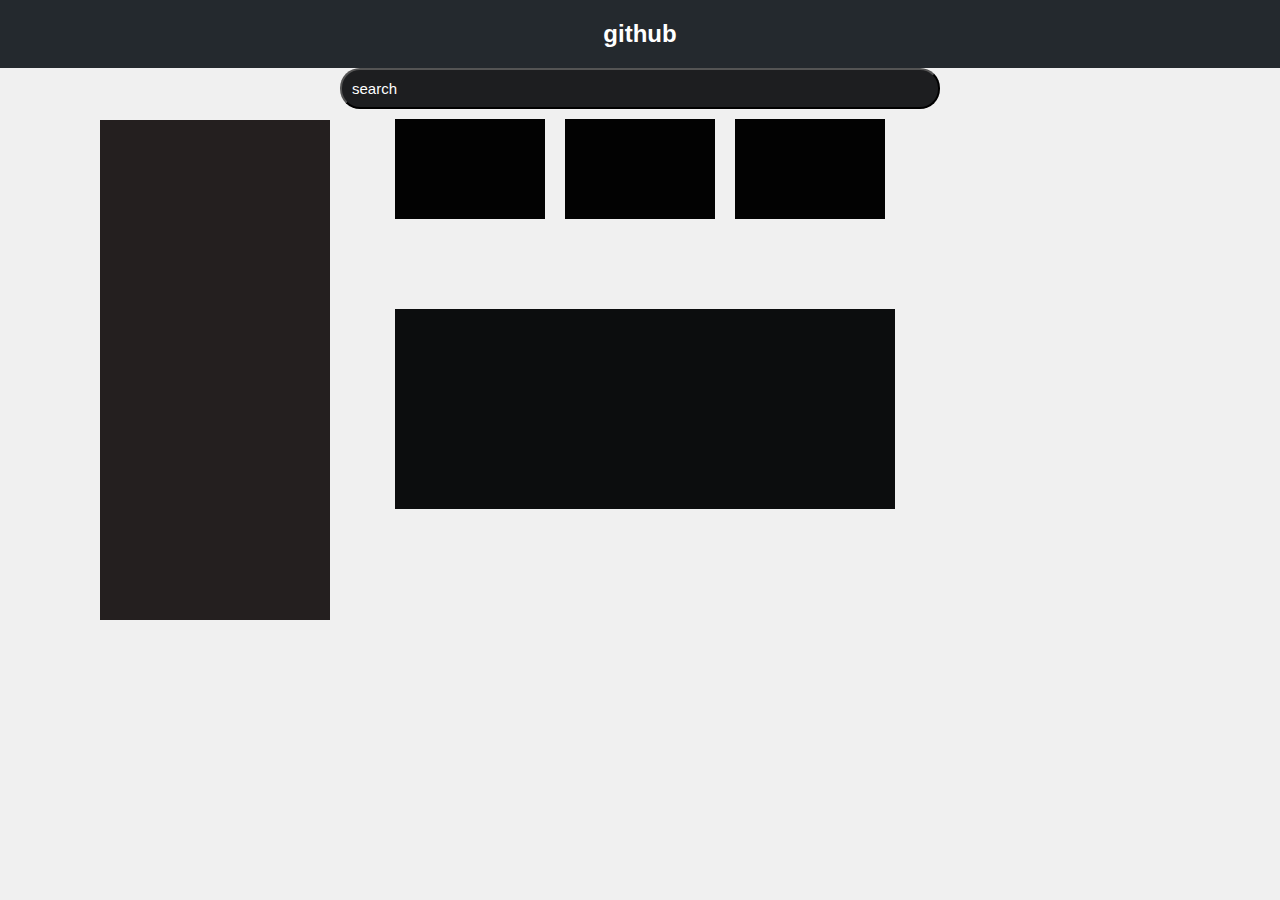
<file: day13-task-1/index.html>
<!DOCTYPE html>
<html lang="en">
<head>
    <meta charset="UTF-8">
    <meta name="viewport" content="width=device-width, initial-scale=1.0">
        <title>header</title>
    <link rel="stylesheet" href="style.css">

</head>
<body>
    <header>
             <div class="github">
            <h2>github</h2>
        </div>  
    </header>
      <div class ="text-left"><button>search</button></div>
     <div class="main">
   <div class="square"></div>
    <div class="square"></div>
    <div class="square"></div>
    <div class="rectangle"></div>
       <div class="sidebar"></div>
         </div>
<style>
    .rectangle {
      width: 230px;
      height: 500px;
      background-color: rgb(36, 31, 31);
      position: absolute;
     top: 100px; 
    left: 100px;
    } 
    
     
</style>
</body>
</html>
</file>
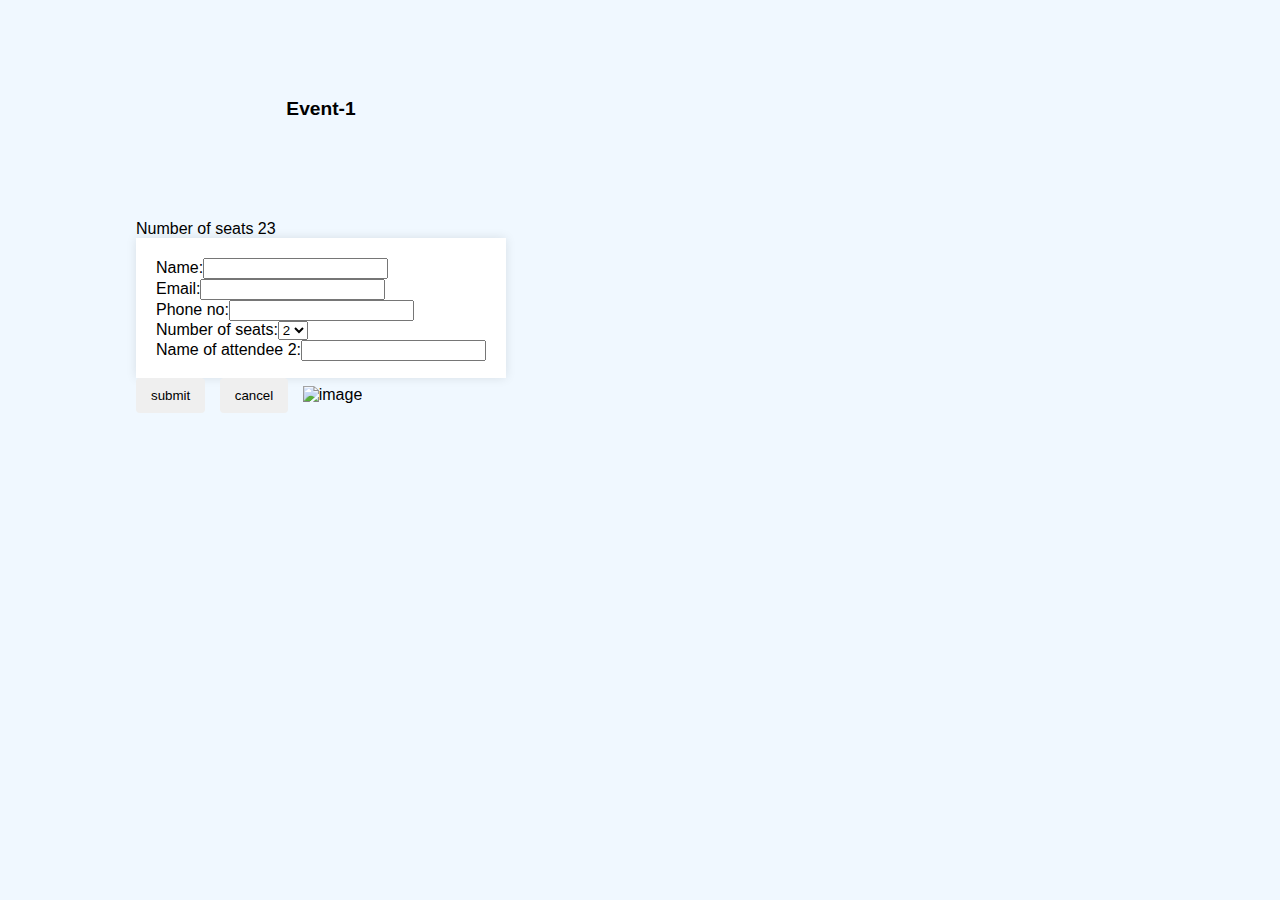
<file: day13-task-2/index.html>
<!DOCTYPE html>
<html lang="en">
<head>
  <meta charset="UTF-8">
  <meta name="viewport" content="width=device-width, initial-scale=1.0">
  <title>event-update-page</title>
 <link rel="stylesheet" href="style.css">
</head>
<header>Event-1</header>
<body>
  
  <text>Number of seats 23</text>
  <form>
    <lable>Name:</lable><input type= "text"></br>
    <lable>Email:</lable><input type= "text"></br>
    <lable>Phone no:</lable><input type= "text"></br>
    <lable>Number of seats:</lable><select>
      <option name ="2" value="2">2</option>
      </select></br>
    <lable>Name of attendee 2:</lable><input type= "text"></br>
   </form>
  </div>
  <button>submit</button>
  <button>cancel</button>
  <img scr="image" alt="image" width="200" heigth="100">
</head>
</body>
</html>
</file>
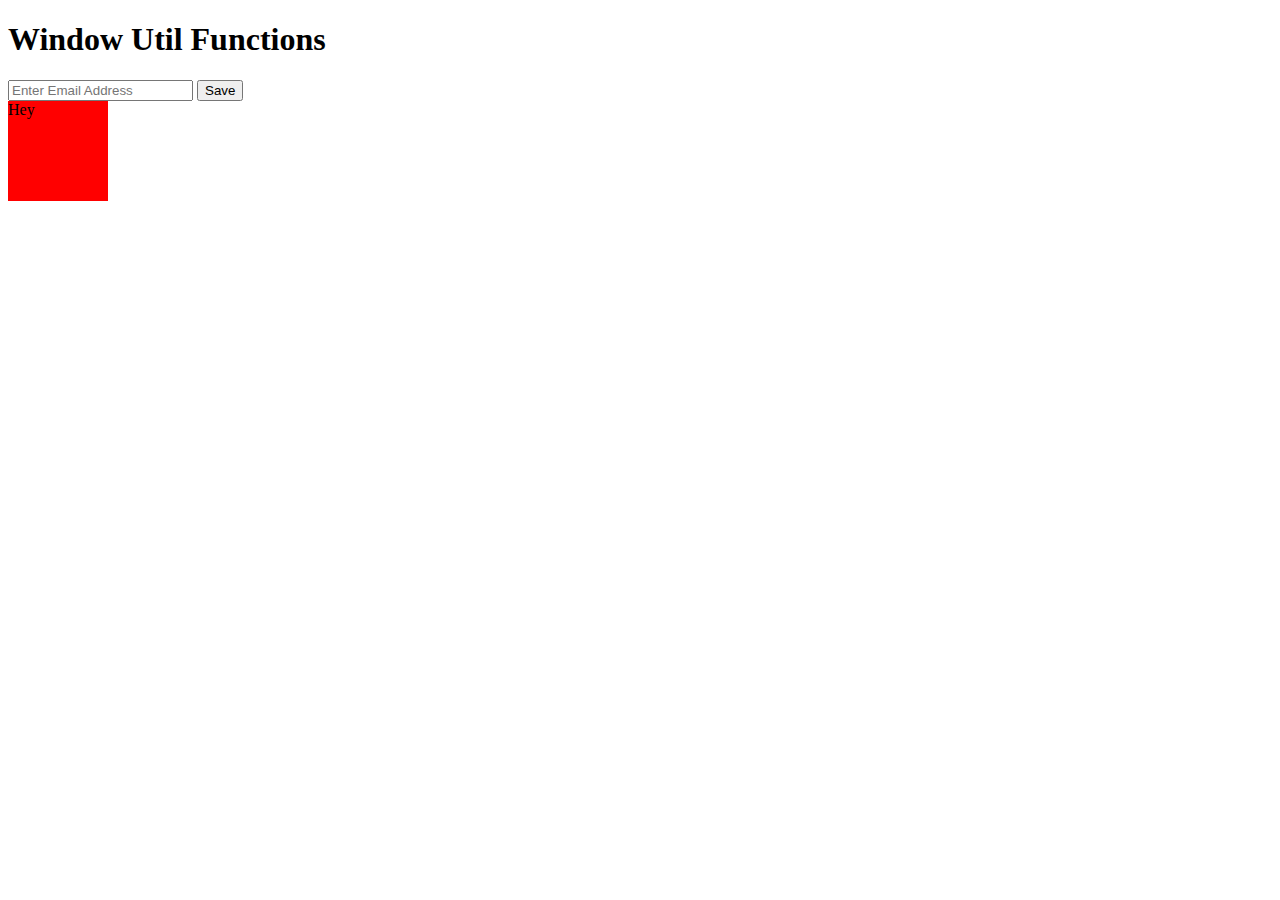
<file: day14/index.html>
<!DOCTYPE html>
<html lang="en">
  <head>
    <meta charset="UTF-8" />
    <meta name="viewport" content="width=device-width, initial-scale=1.0" />
    <title>Window Utilities</title>
  </head>
  <body>
    <h1>Window Util Functions</h1>
    <input id="email" placeholder="Enter Email Address" />
    <button id="save">Save</button>
    <div id="specialDiv" style="width: 100px; height: 100px; background: red">
      Hey
    </div>
    <script src="script.js"></script>
  </body>
</html>
</file>
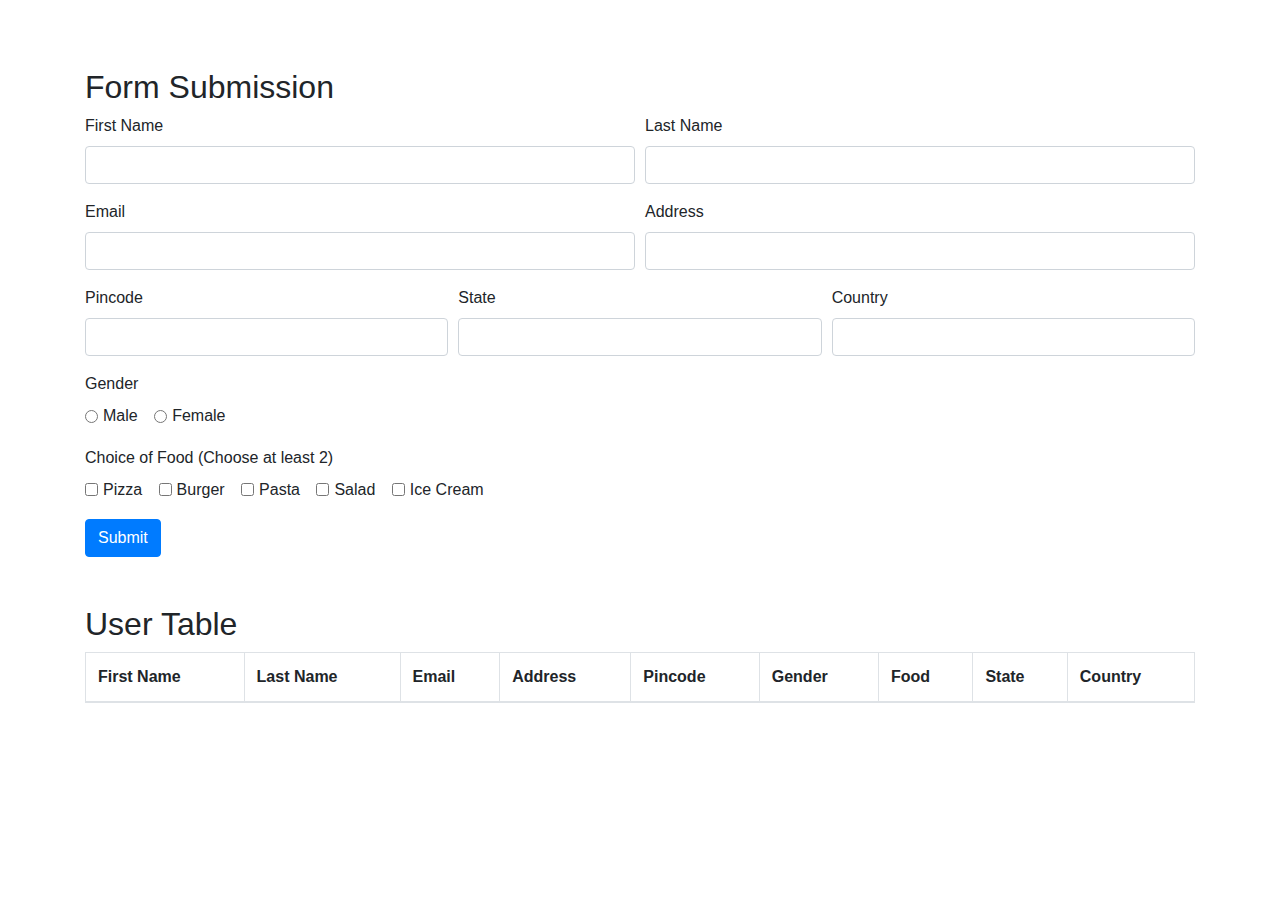
<file: day15 task-1/index.html>
<!DOCTYPE html>
<html lang="en">
<head>
    <meta charset="UTF-8">
    <meta name="viewport" content="width=device-width, initial-scale=1.0">
    <title>Form and Table</title>
    <link rel="stylesheet" href="https://maxcdn.bootstrapcdn.com/bootstrap/4.5.2/css/bootstrap.min.css">
    <link rel="stylesheet" href="style.css">
</head>
<body>
    <div class="container mt-5">
        <h2>Form Submission</h2>
        <form id="userForm">
            <div class="form-row">
                <div class="form-group col-md-6">
                    <label for="firstName">First Name</label>
                    <input type="text" class="form-control" id="firstName" required>
                </div>
                <div class="form-group col-md-6">
                    <label for="lastName">Last Name</label>
                    <input type="text" class="form-control" id="lastName" required>
                </div>
            </div>
            <div class="form-row">
                <div class="form-group col-md-6">
                    <label for="email">Email</label>
                    <input type="email" class="form-control" id="email" required>
                </div>
                <div class="form-group col-md-6">
                    <label for="address">Address</label>
                    <input type="text" class="form-control" id="address" required>
                </div>
            </div>
            <div class="form-row">
                <div class="form-group col-md-4">
                    <label for="pincode">Pincode</label>
                    <input type="text" class="form-control" id="pincode" required>
                </div>
                <div class="form-group col-md-4">
                    <label for="state">State</label>
                    <input type="text" class="form-control" id="state" required>
                </div>
                <div class="form-group col-md-4">
                    <label for="country">Country</label>
                    <input type="text" class="form-control" id="country" required>
                </div>
            </div>
            <div class="form-group">
                <label>Gender</label>
                <div>
                    <div class="form-check form-check-inline">
                        <input class="form-check-input" type="radio" name="gender" id="male" value="Male" required>
                        <label class="form-check-label" for="male">Male</label>
                    </div>
                    <div class="form-check form-check-inline">
                        <input class="form-check-input" type="radio" name="gender" id="female" value="Female">
                        <label class="form-check-label" for="female">Female</label>
                    </div>
                </div>
            </div>
            <div class="form-group">
                <label>Choice of Food (Choose at least 2)</label>
                <div>
                    <div class="form-check form-check-inline">
                        <input class="form-check-input" type="checkbox" id="food1" value="Pizza">
                        <label class="form-check-label" for="food1">Pizza</label>
                    </div>
                    <div class="form-check form-check-inline">
                        <input class="form-check-input" type="checkbox" id="food2" value="Burger">
                        <label class="form-check-label" for="food2">Burger</label>
                    </div>
                    <div class="form-check form-check-inline">
                        <input class="form-check-input" type="checkbox" id="food3" value="Pasta">
                        <label class="form-check-label" for="food3">Pasta</label>
                    </div>
                    <div class="form-check form-check-inline">
                        <input class="form-check-input" type="checkbox" id="food4" value="Salad">
                        <label class="form-check-label" for="food4">Salad</label>
                    </div>
                    <div class="form-check form-check-inline">
                        <input class="form-check-input" type="checkbox" id="food5" value="Ice Cream">
                        <label class="form-check-label" for="food5">Ice Cream</label>
                    </div>
                </div>
            </div>
            <button type="submit" class="btn btn-primary">Submit</button>
        </form>

        <h2 class="mt-5">User Table</h2>
        <table class="table table-bordered" id="userTable">
            <thead>
                <tr>
                    <th>First Name</th>
                    <th>Last Name</th>
                    <th>Email</th>
                    <th>Address</th>
                    <th>Pincode</th>
                    <th>Gender</th>
                    <th>Food</th>
                    <th>State</th>
                    <th>Country</th>
                </tr>
            </thead>
            <tbody>
            </tbody>
        </table>
    </div>

    <script src="script.js"></script>
    <script src="https://app.zenclass.in/sheets/v1/js/zen/suite/bundle.js"></script>
</body>
</html>
</file>
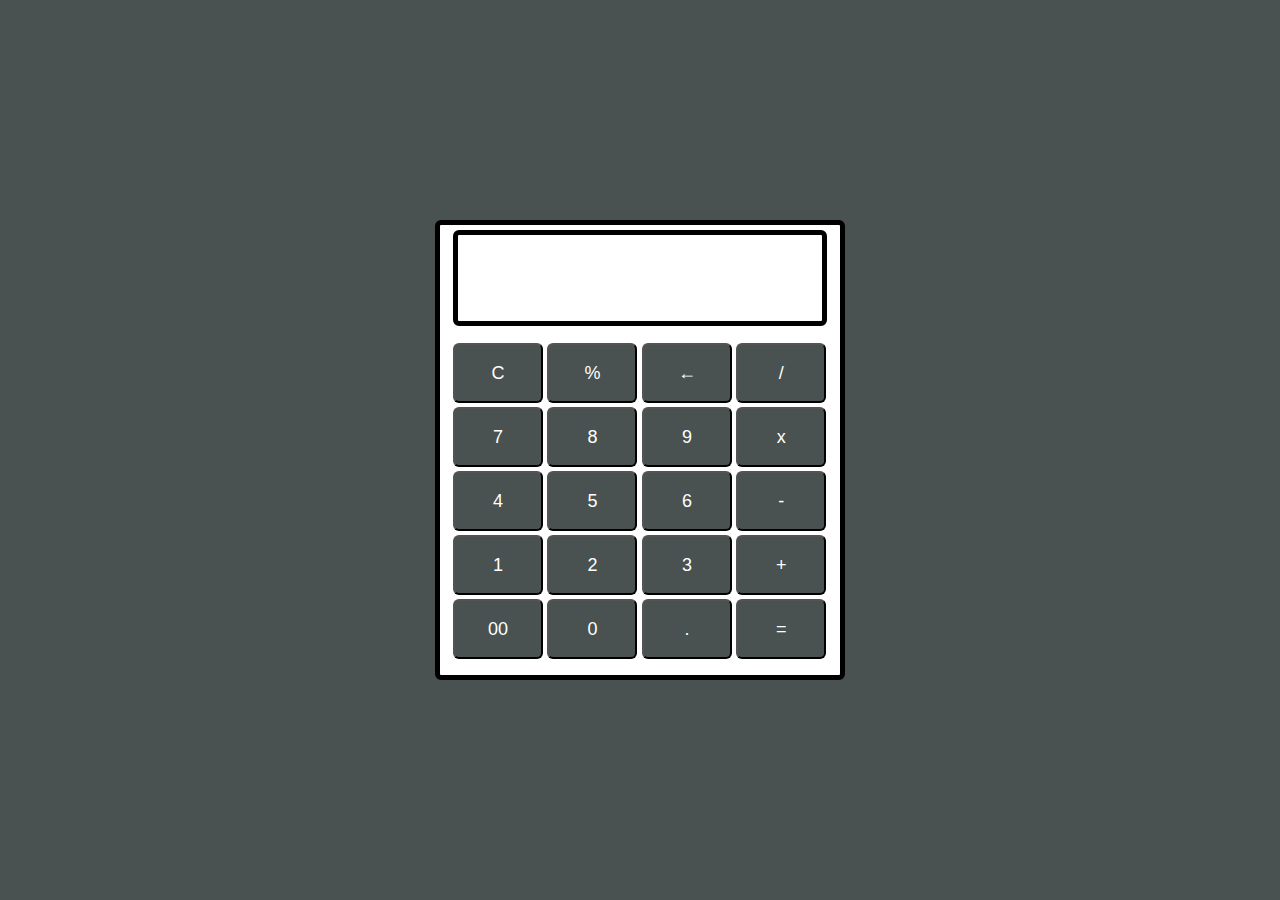
<file: day15 task-2/index.html>
<!DOCTYPE html>
<html lang="en">
<head>
   <link rel="stylesheet" href="style.css">
   <title>Calulator</title>
</head>
<body>
   <div class="main">
      <input type="text" id = 'res'>
      <div class="btn">
         <input type="button" value = 'C' onclick = "Clear()">
         <input type="button" value = '%' onclick = "Solve('%')">
         <input type="button" value = '←' onclick ="Back('←')">
         <input type="button" value = '/' onclick = "Solve('/')">
         <br>
         <input type="button" value = '7' onclick = "Solve('7')">
         <input type="button" value = '8' onclick = "Solve('8')">
         <input type="button" value = '9' onclick = "Solve('9')">
         <input type="button" value = 'x' onclick = "Solve('*')">
         <br>
         <input type="button" value = '4' onclick = "Solve('4')">
         <input type="button" value = '5' onclick = "Solve('5')">
         <input type="button" value = '6' onclick = "Solve('6')">
         <input type="button" value = '-' onclick = "Solve('-')">
         <br>
         <input type="button" value = '1' onclick = "Solve('1')">
         <input type="button" value = '2' onclick = "Solve('2')">
         <input type="button" value = '3' onclick = "Solve('3')">
         <input type="button" value = '+' onclick = "Solve('+')">
         <br>
         <input type="button" value = '00'onclick = "Solve('00')">
         <input type="button" value = '0' onclick = "Solve('0')">
         <input type="button" value = '.' onclick = "Solve('.')">
         <input type="button" value = '=' onclick = "Result()">
      </div>
   </div>
   <script src = 'script.js' ></script>
</body>
</html>
</file>
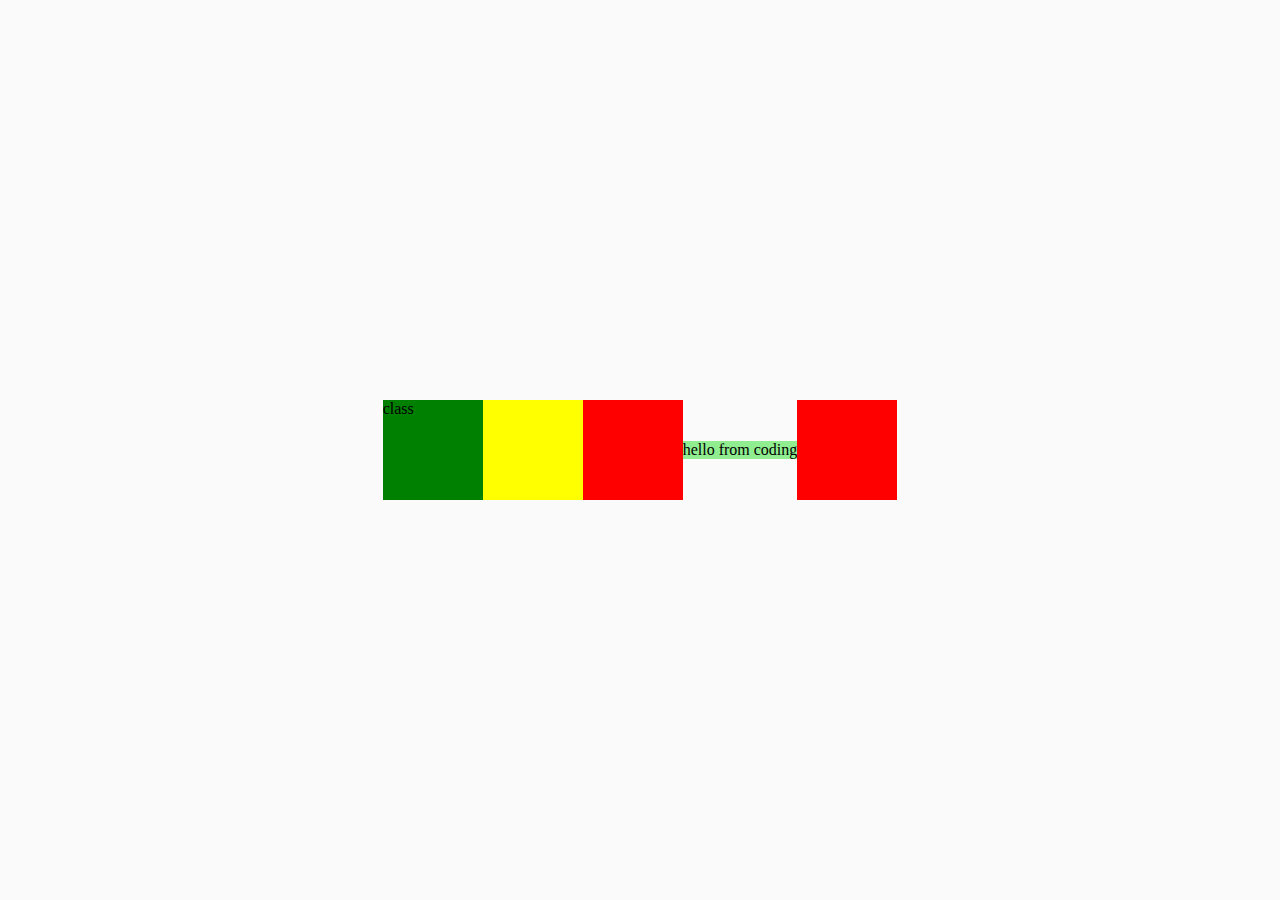
<file: day9/day 10/index.html>
<!DOCTYPE html>
<html lang="en">
<head>
    <meta charset="UTF-8">
    <meta name="viewport" content="width=device-width, initial-scale=1.0">
    <title>css learning</title>
   <link rel="stylesheet"href="./style.css"/>
</head>
<body>
    <!-- inline line styling -->
   <div class= "square green " style ="background :green">class</div>
   <div class ="square yellow" style ="background:yellow"> </div>
   <div class ="square red " style = "background:red"></div>
   <div id="square"></div>
   <div id="square"></div>
<p class ="green"></pclass>hello from coding</p>

<div class = "square red" style = "light green"></div>









    
</body> 
</html>
</file>
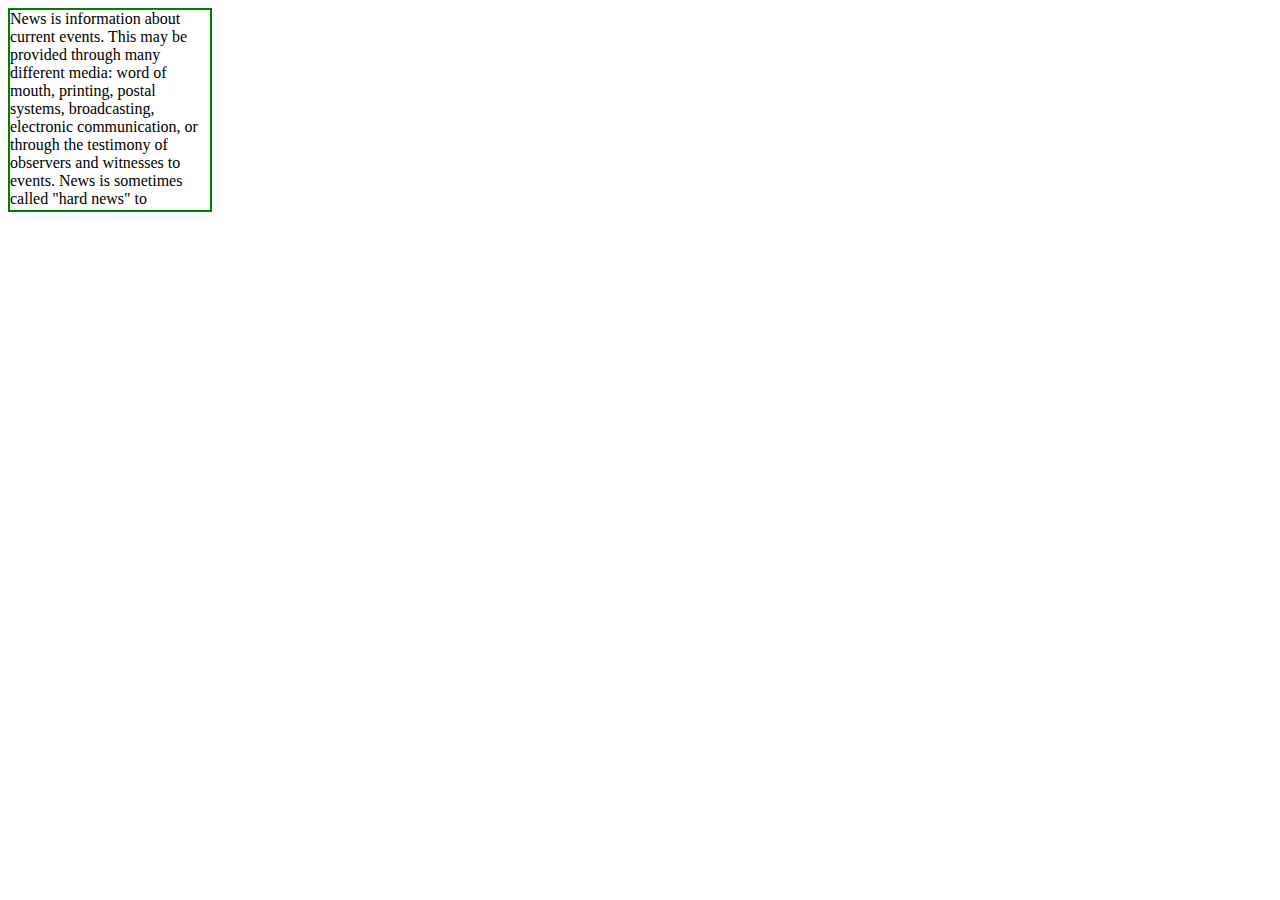
<file: day9/day11/index.html>
<html>
<head>
<style>
    .square {
        width:200px;        height: 200px;
        border :2px solid green;
        overflow :auto ;
    }
</style>
</head>
<body>
    <div class="square">
        News is information about current events. This may be provided through many different media: word of mouth, printing, postal systems, broadcasting, electronic communication, or through the testimony of observers and witnesses to events. News is sometimes called "hard news" to differentiate it from soft media.
<p>hello</p>
    </div>        
</body>
</html>
</file>
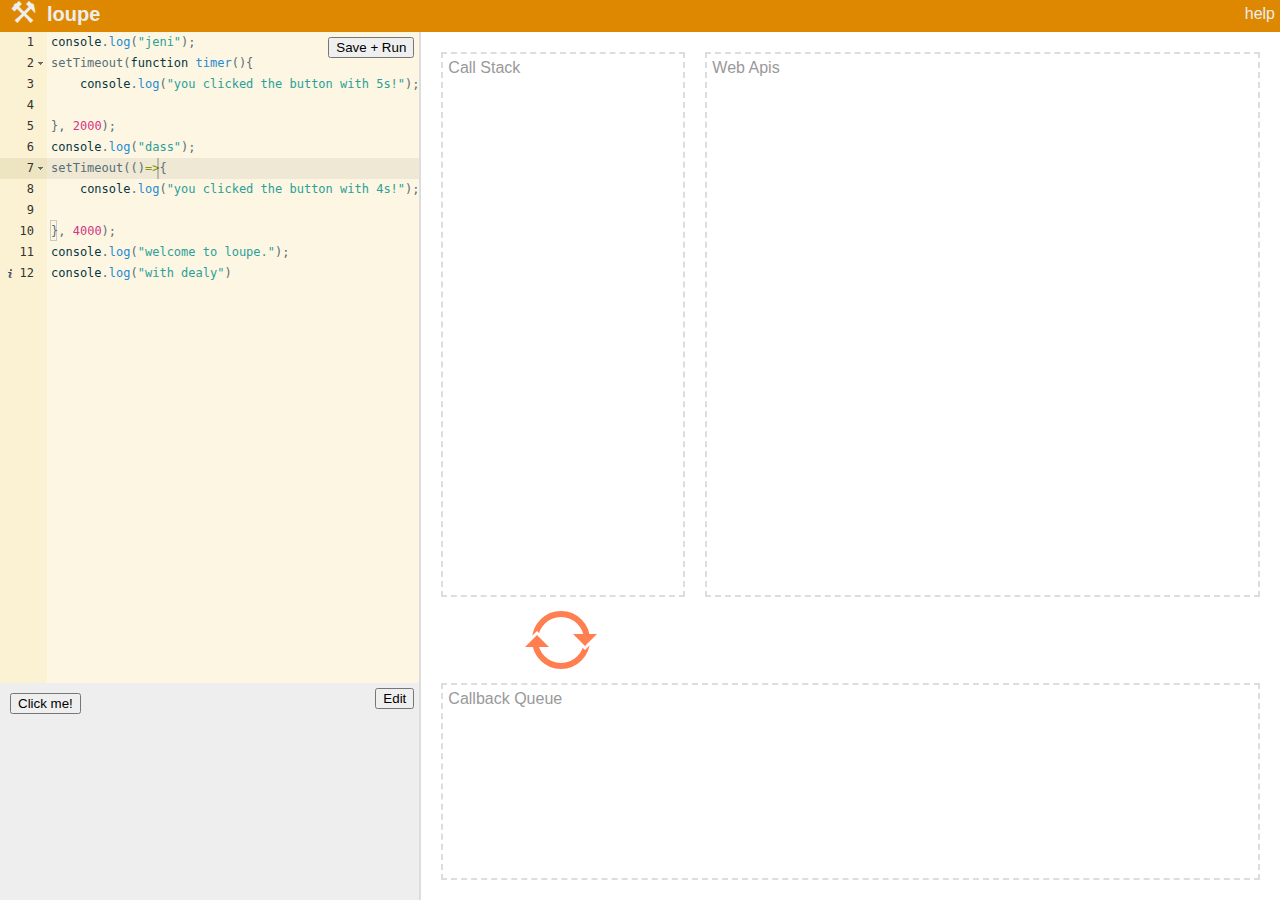
<file: latentflip.com.html>
<!DOCTYPE html>
<!-- saved from url=(0457)http://latentflip.com/loupe/?code=[base64]%3D!!!PGJ1dHRvbj5DbGljayBtZSE8L2J1dHRvbj4%3D -->
<html><head><meta http-equiv="Content-Type" content="text/html; charset=UTF-8"><style id="rackt-style">
.ReactModal__Overlay {
  background-color: rgba(255, 255, 255, 0.75);
}
.ReactModal__Content {
  position: absolute;
  top: 40px;
  left: 40px;
  right: 40px;
  bottom: 40px;
  border: 1px solid #ccc;
  background: #fff;
  overflow: auto;
  -webkit-overflow-scrolling: touch;
  border-radius: 4px;
  outline: none;
  padding: 20px;
}
@media (max-width: 768px) {
  .ReactModal__Content {
    top: 10px;
    left: 10px;
    right: 10px;
    bottom: 10px;
    padding: 10px;
  }
}</style>
  <link href="./latentflip.com_files/loupe.bundle.css" rel="stylesheet">
<style type="text/css" id="operaUserStyle"></style><style id="ace_editor">.ace_editor {position: relative;overflow: hidden;font-family: 'Monaco', 'Menlo', 'Ubuntu Mono', 'Consolas', 'source-code-pro', monospace;font-size: 12px;line-height: normal;direction: ltr;}.ace_scroller {position: absolute;overflow: hidden;top: 0;bottom: 0;background-color: inherit;-ms-user-select: none;-moz-user-select: none;-webkit-user-select: none;user-select: none;}.ace_content {position: absolute;-moz-box-sizing: border-box;-webkit-box-sizing: border-box;box-sizing: border-box;cursor: text;min-width: 100%;}.ace_dragging, .ace_dragging * {cursor: move !important;}.ace_dragging .ace_scroller:before{position: absolute;top: 0;left: 0;right: 0;bottom: 0;content: '';background: rgba(250, 250, 250, 0.01);z-index: 1000;}.ace_dragging.ace_dark .ace_scroller:before{background: rgba(0, 0, 0, 0.01);}.ace_selecting, .ace_selecting * {cursor: text !important;}.ace_gutter {position: absolute;overflow : hidden;width: auto;top: 0;bottom: 0;left: 0;cursor: default;z-index: 4;-ms-user-select: none;-moz-user-select: none;-webkit-user-select: none;user-select: none;}.ace_gutter-active-line {position: absolute;left: 0;right: 0;}.ace_scroller.ace_scroll-left {box-shadow: 17px 0 16px -16px rgba(0, 0, 0, 0.4) inset;}.ace_gutter-cell {padding-left: 19px;padding-right: 6px;background-repeat: no-repeat;}.ace_gutter-cell.ace_error {background-image: url("[data-uri]");background-repeat: no-repeat;background-position: 2px center;}.ace_gutter-cell.ace_warning {background-image: url("[data-uri]");background-position: 2px center;}.ace_gutter-cell.ace_info {background-image: url("[data-uri]");background-position: 2px center;}.ace_dark .ace_gutter-cell.ace_info {background-image: url("[data-uri]");}.ace_scrollbar {position: absolute;right: 0;bottom: 0;z-index: 6;}.ace_scrollbar-inner {position: absolute;cursor: text;left: 0;top: 0;}.ace_scrollbar-v{overflow-x: hidden;overflow-y: scroll;top: 0;}.ace_scrollbar-h {overflow-x: scroll;overflow-y: hidden;left: 0;}.ace_print-margin {position: absolute;height: 100%;}.ace_text-input {position: absolute;z-index: 0;width: 0.5em;height: 1em;opacity: 0;background: transparent;-moz-appearance: none;appearance: none;border: none;resize: none;outline: none;overflow: hidden;font: inherit;padding: 0 1px;margin: 0 -1px;text-indent: -1em;-ms-user-select: text;-moz-user-select: text;-webkit-user-select: text;user-select: text;}.ace_text-input.ace_composition {background: #f8f8f8;color: #111;z-index: 1000;opacity: 1;text-indent: 0;}.ace_layer {z-index: 1;position: absolute;overflow: hidden;white-space: pre;height: 100%;width: 100%;-moz-box-sizing: border-box;-webkit-box-sizing: border-box;box-sizing: border-box;pointer-events: none;}.ace_gutter-layer {position: relative;width: auto;text-align: right;pointer-events: auto;}.ace_text-layer {font: inherit !important;}.ace_cjk {display: inline-block;text-align: center;}.ace_cursor-layer {z-index: 4;}.ace_cursor {z-index: 4;position: absolute;-moz-box-sizing: border-box;-webkit-box-sizing: border-box;box-sizing: border-box;border-left: 2px solid}.ace_slim-cursors .ace_cursor {border-left-width: 1px;}.ace_overwrite-cursors .ace_cursor {border-left-width: 0px;border-bottom: 1px solid;}.ace_hidden-cursors .ace_cursor {opacity: 0.2;}.ace_smooth-blinking .ace_cursor {-moz-transition: opacity 0.18s;-webkit-transition: opacity 0.18s;-o-transition: opacity 0.18s;-ms-transition: opacity 0.18s;transition: opacity 0.18s;}.ace_editor.ace_multiselect .ace_cursor {border-left-width: 1px;}.ace_marker-layer .ace_step, .ace_marker-layer .ace_stack {position: absolute;z-index: 3;}.ace_marker-layer .ace_selection {position: absolute;z-index: 5;}.ace_marker-layer .ace_bracket {position: absolute;z-index: 6;}.ace_marker-layer .ace_active-line {position: absolute;z-index: 2;}.ace_marker-layer .ace_selected-word {position: absolute;z-index: 4;-moz-box-sizing: border-box;-webkit-box-sizing: border-box;box-sizing: border-box;}.ace_line .ace_fold {-moz-box-sizing: border-box;-webkit-box-sizing: border-box;box-sizing: border-box;display: inline-block;height: 11px;margin-top: -2px;vertical-align: middle;background-image:url("[data-uri]"),url("[data-uri]");background-repeat: no-repeat, repeat-x;background-position: center center, top left;color: transparent;border: 1px solid black;-moz-border-radius: 2px;-webkit-border-radius: 2px;border-radius: 2px;cursor: pointer;pointer-events: auto;}.ace_dark .ace_fold {}.ace_fold:hover{background-image:url("[data-uri]"),url("[data-uri]");}.ace_tooltip {background-color: #FFF;background-image: -webkit-linear-gradient(top, transparent, rgba(0, 0, 0, 0.1));background-image: linear-gradient(to bottom, transparent, rgba(0, 0, 0, 0.1));border: 1px solid gray;border-radius: 1px;box-shadow: 0 1px 2px rgba(0, 0, 0, 0.3);color: black;display: block;max-width: 100%;padding: 3px 4px;position: fixed;z-index: 999999;-moz-box-sizing: border-box;-webkit-box-sizing: border-box;box-sizing: border-box;cursor: default;white-space: pre;word-wrap: break-word;line-height: normal;font-style: normal;font-weight: normal;letter-spacing: normal;pointer-events: none;}.ace_folding-enabled > .ace_gutter-cell {padding-right: 13px;}.ace_fold-widget {-moz-box-sizing: border-box;-webkit-box-sizing: border-box;box-sizing: border-box;margin: 0 -12px 0 1px;display: none;width: 11px;vertical-align: top;background-image: url("[data-uri]");background-repeat: no-repeat;background-position: center;border-radius: 3px;border: 1px solid transparent;cursor: pointer;}.ace_folding-enabled .ace_fold-widget {display: inline-block;   }.ace_fold-widget.ace_end {background-image: url("[data-uri]");}.ace_fold-widget.ace_closed {background-image: url("[data-uri]");}.ace_fold-widget:hover {border: 1px solid rgba(0, 0, 0, 0.3);background-color: rgba(255, 255, 255, 0.2);-moz-box-shadow: 0 1px 1px rgba(255, 255, 255, 0.7);-webkit-box-shadow: 0 1px 1px rgba(255, 255, 255, 0.7);box-shadow: 0 1px 1px rgba(255, 255, 255, 0.7);}.ace_fold-widget:active {border: 1px solid rgba(0, 0, 0, 0.4);background-color: rgba(0, 0, 0, 0.05);-moz-box-shadow: 0 1px 1px rgba(255, 255, 255, 0.8);-webkit-box-shadow: 0 1px 1px rgba(255, 255, 255, 0.8);box-shadow: 0 1px 1px rgba(255, 255, 255, 0.8);}.ace_dark .ace_fold-widget {background-image: url("[data-uri]");}.ace_dark .ace_fold-widget.ace_end {background-image: url("[data-uri]");}.ace_dark .ace_fold-widget.ace_closed {background-image: url("[data-uri]");}.ace_dark .ace_fold-widget:hover {box-shadow: 0 1px 1px rgba(255, 255, 255, 0.2);background-color: rgba(255, 255, 255, 0.1);}.ace_dark .ace_fold-widget:active {-moz-box-shadow: 0 1px 1px rgba(255, 255, 255, 0.2);-webkit-box-shadow: 0 1px 1px rgba(255, 255, 255, 0.2);box-shadow: 0 1px 1px rgba(255, 255, 255, 0.2);}.ace_fold-widget.ace_invalid {background-color: #FFB4B4;border-color: #DE5555;}.ace_fade-fold-widgets .ace_fold-widget {-moz-transition: opacity 0.4s ease 0.05s;-webkit-transition: opacity 0.4s ease 0.05s;-o-transition: opacity 0.4s ease 0.05s;-ms-transition: opacity 0.4s ease 0.05s;transition: opacity 0.4s ease 0.05s;opacity: 0;}.ace_fade-fold-widgets:hover .ace_fold-widget {-moz-transition: opacity 0.05s ease 0.05s;-webkit-transition: opacity 0.05s ease 0.05s;-o-transition: opacity 0.05s ease 0.05s;-ms-transition: opacity 0.05s ease 0.05s;transition: opacity 0.05s ease 0.05s;opacity:1;}.ace_underline {text-decoration: underline;}.ace_bold {font-weight: bold;}.ace_nobold .ace_bold {font-weight: normal;}.ace_italic {font-style: italic;}.ace_error-marker {background-color: rgba(255, 0, 0,0.2);position: absolute;z-index: 9;}.ace_highlight-marker {background-color: rgba(255, 255, 0,0.2);position: absolute;z-index: 8;}</style><style id="ace-tm">.ace-tm .ace_gutter {background: #f0f0f0;color: #333;}.ace-tm .ace_print-margin {width: 1px;background: #e8e8e8;}.ace-tm .ace_fold {background-color: #6B72E6;}.ace-tm {background-color: #FFFFFF;color: black;}.ace-tm .ace_cursor {color: black;}.ace-tm .ace_invisible {color: rgb(191, 191, 191);}.ace-tm .ace_storage,.ace-tm .ace_keyword {color: blue;}.ace-tm .ace_constant {color: rgb(197, 6, 11);}.ace-tm .ace_constant.ace_buildin {color: rgb(88, 72, 246);}.ace-tm .ace_constant.ace_language {color: rgb(88, 92, 246);}.ace-tm .ace_constant.ace_library {color: rgb(6, 150, 14);}.ace-tm .ace_invalid {background-color: rgba(255, 0, 0, 0.1);color: red;}.ace-tm .ace_support.ace_function {color: rgb(60, 76, 114);}.ace-tm .ace_support.ace_constant {color: rgb(6, 150, 14);}.ace-tm .ace_support.ace_type,.ace-tm .ace_support.ace_class {color: rgb(109, 121, 222);}.ace-tm .ace_keyword.ace_operator {color: rgb(104, 118, 135);}.ace-tm .ace_string {color: rgb(3, 106, 7);}.ace-tm .ace_comment {color: rgb(76, 136, 107);}.ace-tm .ace_comment.ace_doc {color: rgb(0, 102, 255);}.ace-tm .ace_comment.ace_doc.ace_tag {color: rgb(128, 159, 191);}.ace-tm .ace_constant.ace_numeric {color: rgb(0, 0, 205);}.ace-tm .ace_variable {color: rgb(49, 132, 149);}.ace-tm .ace_xml-pe {color: rgb(104, 104, 91);}.ace-tm .ace_entity.ace_name.ace_function {color: #0000A2;}.ace-tm .ace_heading {color: rgb(12, 7, 255);}.ace-tm .ace_list {color:rgb(185, 6, 144);}.ace-tm .ace_meta.ace_tag {color:rgb(0, 22, 142);}.ace-tm .ace_string.ace_regex {color: rgb(255, 0, 0)}.ace-tm .ace_marker-layer .ace_selection {background: rgb(181, 213, 255);}.ace-tm.ace_multiselect .ace_selection.ace_start {box-shadow: 0 0 3px 0px white;border-radius: 2px;}.ace-tm .ace_marker-layer .ace_step {background: rgb(252, 255, 0);}.ace-tm .ace_marker-layer .ace_stack {background: rgb(164, 229, 101);}.ace-tm .ace_marker-layer .ace_bracket {margin: -1px 0 0 -1px;border: 1px solid rgb(192, 192, 192);}.ace-tm .ace_marker-layer .ace_active-line {background: rgba(0, 0, 0, 0.07);}.ace-tm .ace_gutter-active-line {background-color : #dcdcdc;}.ace-tm .ace_marker-layer .ace_selected-word {background: rgb(250, 250, 255);border: 1px solid rgb(200, 200, 250);}.ace-tm .ace_indent-guide {background: url("[data-uri]") right repeat-y;}</style><style>    .error_widget_wrapper {        background: inherit;        color: inherit;        border:none    }    .error_widget {        border-top: solid 2px;        border-bottom: solid 2px;        margin: 5px 0;        padding: 10px 40px;        white-space: pre-wrap;    }    .error_widget.ace_error, .error_widget_arrow.ace_error{        border-color: #ff5a5a    }    .error_widget.ace_warning, .error_widget_arrow.ace_warning{        border-color: #F1D817    }    .error_widget.ace_info, .error_widget_arrow.ace_info{        border-color: #5a5a5a    }    .error_widget.ace_ok, .error_widget_arrow.ace_ok{        border-color: #5aaa5a    }    .error_widget_arrow {        position: absolute;        border: solid 5px;        border-top-color: transparent!important;        border-right-color: transparent!important;        border-left-color: transparent!important;        top: -5px;    }</style><style id="ace-solarized-light">.ace-solarized-light .ace_gutter {background: #fbf1d3;color: #333}.ace-solarized-light .ace_print-margin {width: 1px;background: #e8e8e8}.ace-solarized-light {background-color: #FDF6E3;color: #586E75}.ace-solarized-light .ace_cursor {color: #000000}.ace-solarized-light .ace_marker-layer .ace_selection {background: rgba(7, 54, 67, 0.09)}.ace-solarized-light.ace_multiselect .ace_selection.ace_start {box-shadow: 0 0 3px 0px #FDF6E3;border-radius: 2px}.ace-solarized-light .ace_marker-layer .ace_step {background: rgb(255, 255, 0)}.ace-solarized-light .ace_marker-layer .ace_bracket {margin: -1px 0 0 -1px;border: 1px solid rgba(147, 161, 161, 0.50)}.ace-solarized-light .ace_marker-layer .ace_active-line {background: #EEE8D5}.ace-solarized-light .ace_gutter-active-line {background-color : #EDE5C1}.ace-solarized-light .ace_marker-layer .ace_selected-word {border: 1px solid #073642}.ace-solarized-light .ace_invisible {color: rgba(147, 161, 161, 0.50)}.ace-solarized-light .ace_keyword,.ace-solarized-light .ace_meta,.ace-solarized-light .ace_support.ace_class,.ace-solarized-light .ace_support.ace_type {color: #859900}.ace-solarized-light .ace_constant.ace_character,.ace-solarized-light .ace_constant.ace_other {color: #CB4B16}.ace-solarized-light .ace_constant.ace_language {color: #B58900}.ace-solarized-light .ace_constant.ace_numeric {color: #D33682}.ace-solarized-light .ace_fold {background-color: #268BD2;border-color: #586E75}.ace-solarized-light .ace_entity.ace_name.ace_function,.ace-solarized-light .ace_entity.ace_name.ace_tag,.ace-solarized-light .ace_support.ace_function,.ace-solarized-light .ace_variable,.ace-solarized-light .ace_variable.ace_language {color: #268BD2}.ace-solarized-light .ace_storage {color: #073642}.ace-solarized-light .ace_string {color: #2AA198}.ace-solarized-light .ace_string.ace_regexp {color: #D30102}.ace-solarized-light .ace_comment,.ace-solarized-light .ace_entity.ace_other.ace_attribute-name {color: #93A1A1}.ace-solarized-light .ace_indent-guide {background: url([data-uri]) right repeat-y}</style></head>
<body><div data-reactid=".0"><div class="flexContainer" data-reactid=".0.0"><nav class="top-nav" data-reactid=".0.0.0"><button class="settings-button" data-reactid=".0.0.0.0">⚒</button><h1 data-reactid=".0.0.0.1">loupe</h1><a class="modal-button" data-reactid=".0.0.0.2">help</a></nav><div class="flexChild rowParent" data-reactid=".0.0.1"><div class="flexChild columnParent settingsColumn hidden" data-reactid=".0.0.1.0"><div class="setting" data-reactid=".0.0.1.0.0"><label data-reactid=".0.0.1.0.0.0"><span data-reactid=".0.0.1.0.0.0.0">Delay: </span><span data-reactid=".0.0.1.0.0.0.1">750</span><span data-reactid=".0.0.1.0.0.0.2">ms</span><input type="range" min="0" max="2000" data-reactid=".0.0.1.0.0.0.3"></label><label data-reactid=".0.0.1.0.0.1"><span data-reactid=".0.0.1.0.0.1.0">Simulate Renders:</span><input type="checkbox" data-reactid=".0.0.1.0.0.1.1"></label></div></div><div class="flexChild columnParent codeColumn" data-reactid=".0.0.1.1"><div class="flexChild columnParent editorBox" data-reactid=".0.0.1.1.0"><div class="flexChild columnParent" data-reactid=".0.0.1.1.0.0"><div class="editor-switch" data-reactid=".0.0.1.1.0.0.0"><button data-reactid=".0.0.1.1.0.0.0.0">Save + Run</button></div><div class="ace-editor-wrapper ace_editor ace-solarized-light" data-reactid=".0.0.1.1.0.0.1"><textarea class="ace_text-input" wrap="off" autocapitalize="off" spellcheck="false" style="opacity: 0; height: 21px; width: 6.60417px; right: 306.729px; bottom: 454px;"></textarea><div class="ace_gutter"><div class="ace_layer ace_gutter-layer ace_folding-enabled" style="margin-top: 0px; height: 643px; width: 47px;"><div class="ace_gutter-cell " style="height: 21px;">1</div><div class="ace_gutter-cell " style="height: 21px;">2<span class="ace_fold-widget ace_start ace_open" style="height: 21px;"></span></div><div class="ace_gutter-cell " style="height: 21px;">3</div><div class="ace_gutter-cell " style="height: 21px;">4</div><div class="ace_gutter-cell " style="height: 21px;">5</div><div class="ace_gutter-cell " style="height: 21px;">6</div><div class="ace_gutter-cell " style="height: 21px;">7<span class="ace_fold-widget ace_start ace_open" style="height: 21px;"></span></div><div class="ace_gutter-cell " style="height: 21px;">8</div><div class="ace_gutter-cell " style="height: 21px;">9</div><div class="ace_gutter-cell " style="height: 21px;">10</div><div class="ace_gutter-cell " style="height: 21px;">11</div><div class="ace_gutter-cell  ace_info" style="height: 21px;">12</div></div><div class="ace_gutter-active-line" style="top: 126px; height: 21px;"></div></div><div class="ace_scroller" style="left: 47px; right: 0px; bottom: 0px;"><div class="ace_content" style="margin-top: 0px; width: 408px; height: 643px; margin-left: 0px;"><div class="ace_layer ace_print-margin-layer"><div class="ace_print-margin" style="left: 532.333px; visibility: visible;"></div></div><div class="ace_layer ace_marker-layer"><div class="ace_active-line" style="height:21px;top:126px;left:0;right:0;"></div><div class="ace_bracket ace_start" style="height:21px;width:6.6041669845581055px;top:189px;left:4px;"></div></div><div class="ace_layer ace_text-layer" style="padding: 0px 4px;"><div class="ace_line" style="height:21px"><span class="ace_storage ace_type">console</span><span class="ace_punctuation ace_operator">.</span><span class="ace_support ace_function ace_firebug">log</span><span class="ace_paren ace_lparen">(</span><span class="ace_string">"jeni"</span><span class="ace_paren ace_rparen">)</span><span class="ace_punctuation ace_operator">;</span></div><div class="ace_line" style="height:21px"><span class="ace_identifier">setTimeout</span><span class="ace_paren ace_lparen">(</span><span class="ace_storage ace_type">function</span>&nbsp;<span class="ace_entity ace_name ace_function">timer</span><span class="ace_paren ace_lparen">(</span><span class="ace_paren ace_rparen">)</span><span class="ace_paren ace_lparen">{</span></div><div class="ace_line" style="height:21px">&nbsp;&nbsp;&nbsp;&nbsp;<span class="ace_storage ace_type">console</span><span class="ace_punctuation ace_operator">.</span><span class="ace_support ace_function ace_firebug">log</span><span class="ace_paren ace_lparen">(</span><span class="ace_string">"you&nbsp;clicked&nbsp;the&nbsp;button&nbsp;with&nbsp;5s!"</span><span class="ace_paren ace_rparen">)</span><span class="ace_punctuation ace_operator">;</span></div><div class="ace_line" style="height:21px"></div><div class="ace_line" style="height:21px"><span class="ace_paren ace_rparen">}</span><span class="ace_punctuation ace_operator">,</span>&nbsp;<span class="ace_constant ace_numeric">2000</span><span class="ace_paren ace_rparen">)</span><span class="ace_punctuation ace_operator">;</span></div><div class="ace_line" style="height:21px"><span class="ace_storage ace_type">console</span><span class="ace_punctuation ace_operator">.</span><span class="ace_support ace_function ace_firebug">log</span><span class="ace_paren ace_lparen">(</span><span class="ace_string">"dass"</span><span class="ace_paren ace_rparen">)</span><span class="ace_punctuation ace_operator">;</span></div><div class="ace_line" style="height:21px"><span class="ace_identifier">setTimeout</span><span class="ace_paren ace_lparen">((</span><span class="ace_paren ace_rparen">)</span><span class="ace_keyword ace_operator">=&gt;</span><span class="ace_paren ace_lparen">{</span></div><div class="ace_line" style="height:21px">&nbsp;&nbsp;&nbsp;&nbsp;<span class="ace_storage ace_type">console</span><span class="ace_punctuation ace_operator">.</span><span class="ace_support ace_function ace_firebug">log</span><span class="ace_paren ace_lparen">(</span><span class="ace_string">"you&nbsp;clicked&nbsp;the&nbsp;button&nbsp;with&nbsp;4s!"</span><span class="ace_paren ace_rparen">)</span><span class="ace_punctuation ace_operator">;</span></div><div class="ace_line" style="height:21px"></div><div class="ace_line" style="height:21px"><span class="ace_paren ace_rparen">}</span><span class="ace_punctuation ace_operator">,</span>&nbsp;<span class="ace_constant ace_numeric">4000</span><span class="ace_paren ace_rparen">)</span><span class="ace_punctuation ace_operator">;</span></div><div class="ace_line" style="height:21px"><span class="ace_storage ace_type">console</span><span class="ace_punctuation ace_operator">.</span><span class="ace_support ace_function ace_firebug">log</span><span class="ace_paren ace_lparen">(</span><span class="ace_string">"welcome&nbsp;to&nbsp;loupe."</span><span class="ace_paren ace_rparen">)</span><span class="ace_punctuation ace_operator">;</span></div><div class="ace_line" style="height:21px"><span class="ace_storage ace_type">console</span><span class="ace_punctuation ace_operator">.</span><span class="ace_support ace_function ace_firebug">log</span><span class="ace_paren ace_lparen">(</span><span class="ace_string">"with&nbsp;dealy"</span><span class="ace_paren ace_rparen">)</span></div></div><div class="ace_layer ace_marker-layer"></div><div class="ace_layer ace_cursor-layer ace_hidden-cursors"><div class="ace_cursor" style="left: 109.667px; top: 126px; width: 6.60417px; height: 21px;"></div></div></div></div><div class="ace_scrollbar ace_scrollbar-v" style="display: none; width: 20px; bottom: 0px;"><div class="ace_scrollbar-inner" style="width: 20px; height: 252px;"></div></div><div class="ace_scrollbar ace_scrollbar-h" style="display: none; height: 20px; left: 47px; right: 0px;"><div class="ace_scrollbar-inner" style="height: 20px; width: 455px;"></div></div><div style="height: auto; width: auto; top: -100px; left: -100px; visibility: hidden; position: fixed; white-space: pre; font: inherit; overflow: hidden;"><div style="height: auto; width: auto; top: -100px; left: -100px; visibility: hidden; position: fixed; white-space: pre; font: inherit; overflow: visible;"></div><div style="height: auto; width: auto; top: -100px; left: -100px; visibility: hidden; position: fixed; white-space: pre; font-style: inherit; font-variant: inherit; font-stretch: inherit; font-size: inherit; line-height: inherit; font-family: inherit; font-optical-sizing: inherit; font-kerning: inherit; font-feature-settings: inherit; font-variation-settings: inherit; overflow: visible;">X</div></div></div></div></div><div class="flexChild columnParent htmlEditorBox" data-reactid=".0.0.1.1.1"><div class="flexChild columnParent" data-reactid=".0.0.1.1.1.0"><div class="editor-switch" data-reactid=".0.0.1.1.1.0.0"><button data-reactid=".0.0.1.1.1.0.0.0">Edit</button></div><div class="html-scratchpad flexChild" data-reactid=".0.0.1.1.1.0.1"><button>Click me!</button></div></div></div></div><div class="flexChild columnParent" data-reactid=".0.0.1.2"><div class="flexChild rowParent stackRow" data-reactid=".0.0.1.2.0"><div class="stackBox columnParent" data-reactid=".0.0.1.2.0.0"><div class="stack-wrapper flexChild" data-reactid=".0.0.1.2.0.0.0"><div class="stack" data-reactid=".0.0.1.2.0.0.0.0"><span data-reactid=".0.0.1.2.0.0.0.0.0"></span></div></div><div class="spinner-wrapper" data-reactid=".0.0.1.2.0.0.1"><div class="spinner-circle" data-reactid=".0.0.1.2.0.0.1.0"></div><div class="spinner-arrow spinner-arrow-left" data-reactid=".0.0.1.2.0.0.1.1"></div><div class="spinner-arrow spinner-arrow-right" data-reactid=".0.0.1.2.0.0.1.2"></div></div></div><div class="flexChild columnParent" data-reactid=".0.0.1.2.0.1"><div class="webapis flexChild" data-reactid=".0.0.1.2.0.1.0"><span data-reactid=".0.0.1.2.0.1.0.0"></span></div></div></div><div class="flexChild callbackRow columnParent" data-reactid=".0.0.1.2.1"><div class="callback-queue flexChild" data-reactid=".0.0.1.2.1.1"><span data-reactid=".0.0.1.2.1.1.0"></span></div></div></div></div></div><noscript data-reactid=".0.1"></noscript></div><div class="ReactModalPortal"><div style="" data-reactid=".1"></div></div>
  <script type="text/javascript" async="" src="./latentflip.com_files/js"></script><script async="" src="./latentflip.com_files/analytics.js.download"></script><script>
    (function(i,s,o,g,r,a,m){i['GoogleAnalyticsObject']=r;i[r]=i[r]||function(){
        (i[r].q=i[r].q||[]).push(arguments)},i[r].l=1*new Date();a=s.createElement(o),
      m=s.getElementsByTagName(o)[0];a.async=1;a.src=g;m.parentNode.insertBefore(a,m)
    })(window,document,'script','//www.google-analytics.com/analytics.js','ga');

    ga('create', 'UA-29474408-1', 'auto');
    ga('send', 'pageview');

  </script>

</body></html>
</file>
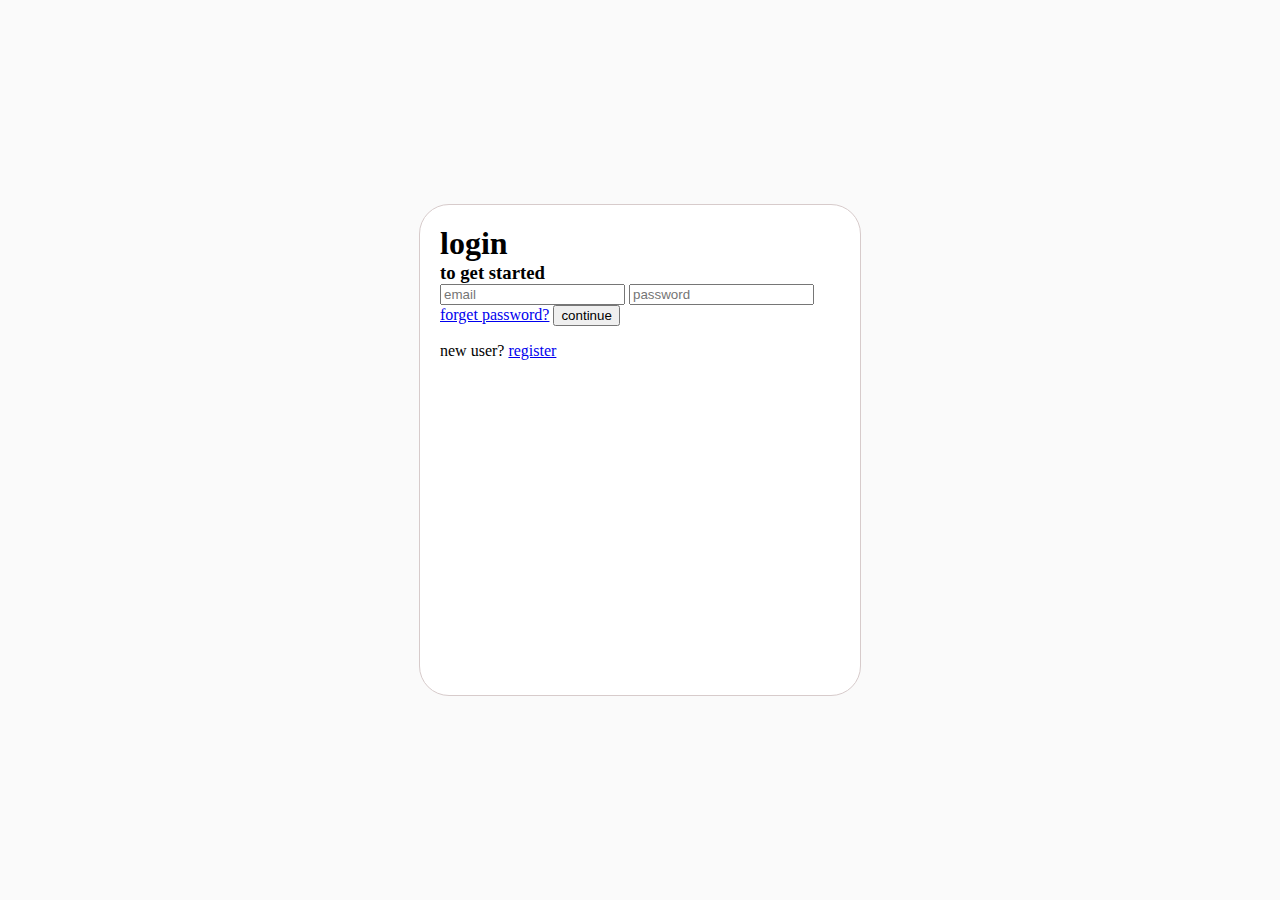
<file: day9/day 10/login.html>
<!DOCTYPE html>
<html lang="en">
<head>
    <meta charset="UTF-8">
    <meta name="viewport" content="width=device-width, initial-scale=1.0">
    <title>login</title>
    <link rel="stylesheet"href="./style.css"/>
</head>
<body>
    <div class ="card">
        <h1>login</h1>
        <h3>to get started</h3>
        <input placeholder="email" type="email"/>
    <input placeholder="password" type="password"/>
    <a href="#">forget password?</a>
    <button>continue</button> 
    <p>new user?<span> <a href="#">register</a> </span></p>    
    </div>
</body>
</html>
</file>
<file: day13-task-1/style.css>
.main{
    display:flex;
    }
    
body {
    font-family: Arial, sans-serif;
    margin: 0;
    padding: 0;
    display: flex;
    flex-direction:column;
    align-items: center;
    background-color: #f5f5f5;
}

header {
    width: 100%;
    background-color: #24292e;
    color: white;
    padding: 20px 0;
    text-align: center;
}

header .github {
    margin: 0;
}

.rectangle {
    width: 80px;
    height: 120px;
    background-color: #0c0d0e;
    margin: 20px 0;
    text-align: left;
    position:absoluteleft; 
    display: flex;
    flex-direction:left;
    align-items:left;
}

.square {
    width: 200px;
    height: 100px;
    margin: 0;
    padding: 0;
    background-color: #020202;
    margin: 10px;
    display:flex;
    flex-direction:row;
    align-items:vertical left;
}


.square {
    width: 150px;
    height: 100px;
    margin: 0;
    padding: 0;
    background-color: #020202;
    margin: 10px;
}
 {
    margin: 0;
    padding: 0;
    box-sizing: border-box;
}
/* Body styling */
   body {
    font-family: Arial, sans-serif;
    display: flex;
    flex-direction: column;
    align-items: left;
    justify-content: leftr;
    height: 100vh;
    background-color: #f0f0f0;
} */

/* Header styling */
 header {
    width: 100%;
    height: 100px;
    background-color: #333;
    color: white;
    padding: 10px 0;
    text-align: center;
}
.github {
    display: flex;
    justify-content: center;
    align-items: center;
}

.github h2 {
    margin: 0;
}
/* Button styling */
button {
    padding: 10px 10px;
    background-color: #1d1e20;
    color: white;
    width: 600px;
    border-top-right-radius: 90px;
    border-radius: 20px;
    cursor: pointer;
    font-size: 15px;
    display: flex;
    justify-content: left;
    align-items: leftr;
}
button:hover {
    background-color: #d1e20;
 } 

 .sidebar{
    width: 500px;
    height: 200px;
    background-color: #0c0d0e;
    margin: 200px 10px 10px 10px;
    text-align:;
    position:absolute; 
    display: flex;
    flex-direction:column;
    align-items:middle;
 }
</file>
<file: day13-task-2/style.css>
body {
    font-family: Arial, sans-serif;
}
header {

    text-align: center;
    margin-bottom: 100px;
    font-weight:bolder;
    font-family:'Franklin Gothic Medium', 'Arial Narrow', Arial, sans-serif;
    font-size: larger;
}  
.{
    padding:0;
    margin:0;
    font-family:sans-serif;
}
body{
    background-color:aliceblue;
    background-size: cover;
}
body{
    position:absolute;
    top:10%;
    bottom: 40%;
    left:10%;
    transform: translate(0);
}
form {
    max-width: 500px;
    margin:0px;
    background:white;
    padding: 20px;
   max-height:100px;
    box-shadow: 0 0 10px rgba(0, 0, 0, 0.1);
}
img{
image-algin:left;
    
}

button {
    padding: 10px 15px;
    margin-right: 10px;
    border: none;
    border-radius: 4px;
    cursor: pointer;
}
</file>
<file: day15 task-1/style.css>
body {
    padding: 20px;
}

h2 {
    margin-top: 20px;
}
</file>
<file: day15 task-2/style.css>
*{
    padding: 0;
    margin: 0;
    font-family: 'poppins', sans-serif;
 }
 body{
    background-color: #495250;
    display: grid;
    height: 100vh;
    place-items: center;
 }
 .main{
    width: 400px;
    height: 450px;
    background-color: white;
    position: absolute;
    border: 5px solid black;
    border-radius: 6px; 
 }
 .main input[type='text'] {
    width: 88%;
    position: relative;
    height: 80px;
    top: 5px;
    text-align: right;
    padding: 3px 6px;
    outline: none;
    font-size: 40px;
    border: 5px solid black;
    display: flex;
    margin: auto;
    border-radius: 6px;
    color: black;
 }
 .btn input[type='button']{
    width:90px;
    padding: 2px;
    margin: 2px 0px;
    position: relative;
    left: 13px;
    top: 20px;
    height: 60px;
    cursor: pointer;
    font-size: 18px;
    transition: 0.5s;
    background-color: #495250;
    border-radius: 6px;
    color: white;
 }
 .btn input[type='button']:hover{
    background-color: black;
    color: white;
 }
</file>
<file: day9/day 10/style.css>
html{
    height :100vh;
    background:#FAFAFA;
    font-family
}

body{
    height:100%;
    margin:0px ;
    padding:0px;
display:flex;
align-items:center;
justify-content:center;

}
 h1, h2, h3, h4, h5, h6 p
{
    margin:0px 0px 0px 0px;

}
.card{
    background: #ffffff;
width:400px;
height:450px;
border:1px solid #d7cbcb;
border-radius: 30px;
padding: 20px 20px 20px 20px;
}


.square{
    width : 100px ; 
    height :100px;
    background:red;
}
/* class */
.square{
    width:100px;
    hieght:100px;
}
 .green{
background:lightgreen;
}
.blue{
background:light blue;
}
.yellow{
background:lightyellow;

}
.square:hover   
 #square:hover{
    background:pink ; 
}
</file>
<file: latentflip.com_files/loupe.bundle.css>
*, *:before, *:after { 
  box-sizing: border-box;
}

/*#flexcanvas{
   width: 100%;
   height: 600px !important;
 }*/
html, body, .flexContainer {
  min-height: 100vh;
  font-family: Helvetica Neue, Helvetica, Arial, sans-serif;
}
body {
  padding: 0;
  margin: 0;
}
h1,h2,h3,h4 {
  font-family: Din Alternate, Helvetica Neue, Helvetica, Arial, sans-serif;
color: #666;
}

.flexContainer {
  width: 100%;
  height: 100vh;
}

.flexContainer > * {
  height: 100%;
  padding-top: 32px;
}

.rowParent, .columnParent{
  display: -webkit-box;
  display: -ms-flexbox;
  display: -webkit-flex;
  display: flex;
  -webkit-box-direction: normal;
  -webkit-box-orient: horizontal;
  -webkit-flex-direction: row;
  -ms-flex-direction: row;
  flex-direction: row;
  -webkit-flex-wrap: nowrap;
  -ms-flex-wrap: nowrap;
  flex-wrap: nowrap;
  -webkit-box-pack: start;
  -webkit-justify-content: flex-start;
  -ms-flex-pack: start;
  justify-content: flex-start;
  -webkit-align-content: stretch;
  -ms-flex-line-pack: stretch;
  align-content: stretch;
  -webkit-box-align: stretch;
  -webkit-align-items: stretch;
  -ms-flex-align: stretch;
  align-items: stretch;
}

.columnParent{
  -webkit-box-orient: vertical;
  -webkit-flex-direction: column;
  -ms-flex-direction: column;
  flex-direction: column;
}

.flexChild{
  -webkit-box-flex: 1;
  -webkit-flex: 1;
  -ms-flex: 1;
  flex: 1;
  -webkit-align-self: auto;
  -ms-flex-item-align: auto;
  align-self: auto;
}

.editorBox, .stackRow {
  -webkit-box-flex: 3;
  -webkit-flex: 3;
      -ms-flex: 3;
          flex: 3;
  position: relative;
}

.editorBox {
  background: #FDF6E3;
}

.codeColumn {
  -webkit-box-flex: 0.5;
  -webkit-flex: 0.5;
      -ms-flex: 0.5;
          flex: 0.5;
  margin-right: 20px;
  border-right: 2px #ddd solid;
}

.editor {
  min-height: 100%;
  width: 100%;
  font-family: monospace;
  font-size: 13px;
  line-height: 1.75;
  display: inline-block;
  white-space: pre;
  padding-left: 45px;
  color: #333;
  font-family: Monaco, Menlo, 'Ubuntu Mono', Consolas, source-code-pro, monospace;
  font-size: 12px;
  overflow-y: hidden;
  position: relative;
}

.editor:before {
  content: attr(data-lines);
  /*content: "1\a 2\A 3\A 4\A 5\A 6\A 7\A 8\A 9\A 10\A 11\A 12\A 13\A 14\A 15\A 16\A 17\A";*/
  position: absolute;
  top: 0;
  left: 0;
  width: 41px;
  padding-left: 7.5px;
  text-align: center;
  background: #FBF1D3;
  height: 100%;
  white-space: pre;
}

.ace-editor-wrapper {
  -webkit-box-flex: 1;
  -webkit-flex: 1;
      -ms-flex: 1;
          flex: 1;
}

.ace_editor {
  line-height: 1.75!important;
}

.html-scratchpad {
  padding: 10px;
  background: #eee;
  overflow: scroll;
  font-family: Helvetica Neue, Helvetica, Arial, sans-serif;
}

.webapi {
  padding: 5px;
  border: 2px #ddd solid;
  margin: 5px;
}

.webapi-code {
  font-family: monospace;
  height: 100%;
  vertical-align: middle;
  margin-right: 5px;
}


.webapi-code:before {
  content: '';
  display: inline-block;
  vertical-align: middle;
  height: 100%;
}

.webapi-timer > * {
  display: inline-block;
  vertical-align: middle;
  height: 44px;
}


@-webkit-keyframes rota {
  0%   { -webkit-transform: rotate(0deg); transform: rotate(0deg); }
  100% { -webkit-transform: rotate(360deg); transform: rotate(360deg); }
}


@keyframes rota {
  0%   { -webkit-transform: rotate(0deg); transform: rotate(0deg); }
  100% { -webkit-transform: rotate(360deg); transform: rotate(360deg); }
}

@-webkit-keyframes fill {
  0%        { opacity: 0; }
  50%, 100% { opacity: 1; }
}

@keyframes fill {
  0%        { opacity: 0; }
  50%, 100% { opacity: 1; }
}

@-webkit-keyframes mask {
  0%        { opacity: 1; }
  50%, 100% { opacity: 0; }
}

@keyframes mask {
  0%        { opacity: 1; }
  50%, 100% { opacity: 0; }
}

@-webkit-keyframes check {
  0%        { opacity: 0; }
  98%       { opacity: 0; }
  100%      { opacity: 1; }
}

@keyframes check {
  0%        { opacity: 0; }
  98%       { opacity: 0; }
  100%      { opacity: 1; }
}

@-webkit-keyframes background {
  0% { background: rgba(148,255,148,0); }
  95% { background: rgba(148,255,148,0); }
  100% { background: rgba(148,255,148,1); }
}

@keyframes background {
  0% { background: rgba(148,255,148,0); }
  95% { background: rgba(148,255,148,0); }
  100% { background: rgba(148,255,148,1); }
}

.stopwatch-wrapper {
  width: 44px;
  height: 44px;
  position: relative;
  background: rgba(148,255,148,1);
  border-radius: 250px;
  -webkit-animation: background 10s linear;
          animation: background 10s linear;
  overflow: hidden;
}

.stopwatch-wrapper:before {
  position: absolute;
  content: "";
  width: 50%;
  height: 28%;
  top: 35%;
  left: 25.5%;
  border-left: 7px white solid;
  border-bottom: 7px white solid;
  -webkit-transform: rotate(-45deg);
      -ms-transform: rotate(-45deg);
          transform: rotate(-45deg);
  z-index: 500;
}

.stopwatch-pie {
  border-radius: 22px;
  width: 50%;
  height: 100%;
  position: absolute;
  border: 8px solid rgb(148,255,148);
}

.stopwatch-spinner {
  border-top-right-radius: 0;
  border-bottom-right-radius: 0;
  z-index: 200;
  border-right: none;
  -webkit-animation: rota 10s linear;
          animation: rota 10s linear;
  -webkit-transform-origin: 100% 50%;
      -ms-transform-origin: 100% 50%;
          transform-origin: 100% 50%;
}

.stopwatch-filler {
  border-top-left-radius: 0;
  border-bottom-left-radius: 0;
  z-index: 100;
  border-left: none;
  -webkit-animation: fill 10s steps(1, end);
          animation: fill 10s steps(1, end);
  left: 50%;
  opacity: 1;
}

.stopwatch-mask {
  width: 50%;
  height: 100%;
  position: absolute;
  z-index: 300;
  opacity: 0;
  background: white;
  -webkit-animation: mask 10s steps(1, end);
          animation: mask 10s steps(1, end);
  border-radius: 250px 0 0 250px;
}

.stopwatch-spinner, .stopwatch-filler, .stopwatch-mask, .stopwatch-wrapper {
  -webkit-animation-duration: 3s;
          animation-duration: 3s;
}


.callback-queue {
  margin-bottom: 20px;
  margin-right: 20px;
  overflow-y: scroll;
}
.callback-queue.render-queue {
  margin-bottom: 5px;
}

.callback {
  font-family: monospace;
  padding: 10px;
  display: inline-block;
  margin-right: 10px;
  border: 2px #ddd solid;
  width: 200px;
  overflow: scroll;
}

.callback-active {
  background: rgb(220,224,255);
}

.stackBox {
  position: relative;
  margin-right: 20px;
}

.stack-wrapper {
  width: 244px;
  padding: 20px;
  margin-bottom: 86px;
  margin-top: 20px;
}

.stack-wrapper, .callback-queue, .webapis {
  border: 2px #ddd dashed;
  position: relative;
  padding: 25px 10px 10px 10px;
}

.stack-wrapper:before,
.callback-queue:before,
.webapis:before {
  font-family: Helvetica Neue, Arial, sans-serif;
  position: absolute;
  top: 0;
  left: 0;
  padding: 5px;
  color: #999;
}

.webapis {
  margin-top: 20px;
  margin-bottom: 86px;
  margin-right: 20px;
}

.webapis:before {
  content: "Web Apis";
}

.stack-wrapper:before {
  content: "Call Stack";
}

.callback-queue:before {
  content: "Callback Queue";
}

.callback-queue.render-queue:before {
  content: "Render Queue";
}

.stack {
  position: absolute;
  bottom: 0px;
  left: 0;
  padding-left: 10px;
}
.stackBox > .spinner-wrapper {
  position: absolute;
  bottom: 0;
  left: 0;
  margin-bottom: 5px;
}

.stack-item {
  font-family: monospace;
  padding: 10px;
  margin: 5px;
  border: 2px #ddd solid;
  width: 220px;
  margin: 10px auto;
}


.spinner-wrapper {
  height: 76px;
  width: 76px;
  position: relative;
  padding: 9px;
  -webkit-transform: rotate(0deg);
      -ms-transform: rotate(0deg);
          transform: rotate(0deg);
  margin-left: 82px;
}

.spinner-wrapper-transition {
  -webkit-transform: rotate(180deg);
      -ms-transform: rotate(180deg);
          transform: rotate(180deg);
  -webkit-transition: -webkit-transform 0.5s linear;
          transition: transform 0.5s linear;
}

.spinner-circle {
  height: 100%;
  width: 100%;
  border-radius: 30px;
  border: 6px coral solid;
}

.spinner-arrow {
  width: 0px;
  height: 0px;
  border-style: solid;
  border-width: 0 16px 16px 16px;
  border-color: transparent transparent white transparent;
  position: absolute;
}

.spinner-arrow:after {
  content: "";
  width: 0px;
  height: 0px;
  border-style: solid;
  border-width: 0 12px 12px 12px;
  border-color: transparent transparent coral transparent;
  position: absolute;
}

.spinner-arrow-left:after {
  left: -12px;
  top: 4px;
}

.spinner-arrow-left {
  left: -2.5px;
  top: calc(50% - 9px);
}

.spinner-arrow-right {
  right: -2px;
  top: calc(50% - 6px);
  border-width: 16px 16px 0px 16px;
  border-color: white transparent transparent transparent;
}

.spinner-arrow-right:after {
  border-width: 12px 12px 0px 12px;
  border-color: coral transparent transparent transparent;

  left: -12px;
  bottom: 4px;
}

.code-node {
}

.code-node:empty {
  display: none;
}

.code-node.running {
  background: rgba(236, 117, 74, 0.25);
} 


/*********************************/
.tr-webapis-enter {
  background: rgb(255,255,194);
  -webkit-transition: background 0.2s linear;
          transition: background 0.2s linear;
}

.tr-webapis-enter.tr-webapis-enter-active {
  background: white;
}

.tr-webapis-leave {
  background: white;
  -webkit-transition: background 0.01s linear;
          transition: background 0.01s linear;
}

.tr-webapis-leave.tr-webapis-leave-active {
  background: white;
}

.tr-webapi-spawn {
  background: white;
  -webkit-transition: background 0.1s linear;
          transition: background 0.1s linear;
}

.tr-webapi-spawn.tr-webapi-spawn-active {
  background: rgb(255, 175, 146);
}

/*********************************/
.tr-queue-enter {
  background: rgb(255,255,194);
  -webkit-transition: background 0.2s linear;
          transition: background 0.2s linear;
}

.tr-queue-enter.tr-queue-enter-active {
  background: white;
}

.tr-queue-leave {
  -webkit-transform: translate(0, 0);
      -ms-transform: translate(0, 0);
          transform: translate(0, 0);
  opacity: 1;
  -webkit-transition: all 0.25s linear;
          transition: all 0.25s linear;
}

.tr-queue-leave.tr-queue-leave-active {
  -webkit-transform: translate(0, -100px);
      -ms-transform: translate(0, -100px);
          transform: translate(0, -100px);
  opacity: 0.01;
}


/*********************************/
.tr-stack-enter {
  -webkit-transform: translate(0, 0);
      -ms-transform: translate(0, 0);
          transform: translate(0, 0);
  opacity: 0.01;
  -webkit-transition: all 0.1s linear;
          transition: all 0.1s linear;
}

.tr-stack-enter.stack-item-callback {
  -webkit-transform: translate(0, 100px);
      -ms-transform: translate(0, 100px);
          transform: translate(0, 100px);
  -webkit-transition: all 0.25s linear;
          transition: all 0.25s linear;
}

.tr-stack-enter.tr-stack-enter-active {
  -webkit-transform: translate(0, 0);
      -ms-transform: translate(0, 0);
          transform: translate(0, 0);
  opacity: 1;
}

.tr-stack-leave {
  opacity: 1;
  -webkit-transition: all 0.1s linear;
          transition: all 0.1s linear;
}

.tr-stack-leave.tr-stack-leave-active {
  opacity: 0.01;
  -webkit-transition: all 0.1s linear;
          transition: all 0.1s linear;
}

.htmlEditorBox {
  position: relative;
}

.editor-switch {
  position: absolute;
  top: 5px;
  right: 5px;
  z-index: 9999;
}

.render-queue .callback-queued {
  background: white;
}

.render-queue .callback-delayed {
  background: rgba(255,0,0,0.5);
  -webkit-transition: background 0.2s linear;
          transition: background 0.2s linear;
}

.render-queue .callback-rendered {
  background: rgba(0,255,0,0.5);
  -webkit-transition: background 0.4s linear;
          transition: background 0.4s linear;
}


/*
.tr-render-queue-enter {
  background: white;
  transition: background 0.5s linear;
}

.tr-render-queue-enter.tr-render-queue-enter-active {
  background: red;
}

.tr-render-queue-leave {
  background: green;
  opacity: 1;
  transition: all 0.2s linear;
}

.tr-render-queue-leave.tr-render-queue-leave-active {
  background: white;
  opacity: 0.01;
  transition: all 0.2s linear;
}*/
/************************/

.top-nav {
  background: #D80;
  padding: 5px;
  height: 32px;
  position: absolute;
  width: 100%;
  color: #eee;
  padding-left: 10px;
}

.top-nav h1 {
  font-size: 20px;
  display: inline;
  position: relative;
  top: -2px;
  color: #eee;
}

.top-nav .settings-button {
  border: none;
  background: none;
  color: #eee;
  font-size: 30px;
  line-height: 30px;
  margin: 0;
  padding: 0;
  margin-right: 10px;
  margin-top: -7px;
}

.settingsColumn {
  box-sizing: border-box;
  -webkit-box-flex: 0;
  -webkit-flex: none;
      -ms-flex: none;
          flex: none;
  width: 200px;
  -webkit-transition: width 0.15s linear;
          transition: width 0.15s linear; 
  font-family: Helvetica Neue, Helvetica, Arial, sans-serif;
  background: #ddd;
  color: #666;
}

.settingsColumn .setting {
  margin: 20px;
}

.settingsColumn.hidden {
  width: 0;
  overflow: hidden;
}

.ReactModal__Overlay {
    z-index: 20000;
    background: rgba(0,0,0,0.4);
}

.ReactModal__Content {
    left: 20%;
    right: 20%;
    border: none;
    font-size: 14px;
}

.ReactModal__Content * {
    color: #888;
}

.ReactModal__Content h1 {
    margin-top: 0;
}

.ReactModal__Content h1 + h2 {
    margin-top: 20px;
}

.ReactModal__Content h2 {
    margin-top: 40px;
    margin-bottom: 10px;
}

.ReactModal__Content a {
    color: #DF8900;
}

.ReactModal__Content li {
    margin-bottom: 5px;
}

.ReactModal__Content iframe {
    margin: 40px auto;
    max-width: 100%;
    display: block;
    border: none;
}



.modal-button {
    float: right;
}

.modal-button:hover {
    cursor: pointer;
    text-decoration: underline;
}

p.info {
    text-align: center;
    margin-top: 40px;
}

a.modalClose {
    position: absolute;
    top: 15px;
    right: 15px;
}
a:hover {
    cursor: pointer;
}
</file>
